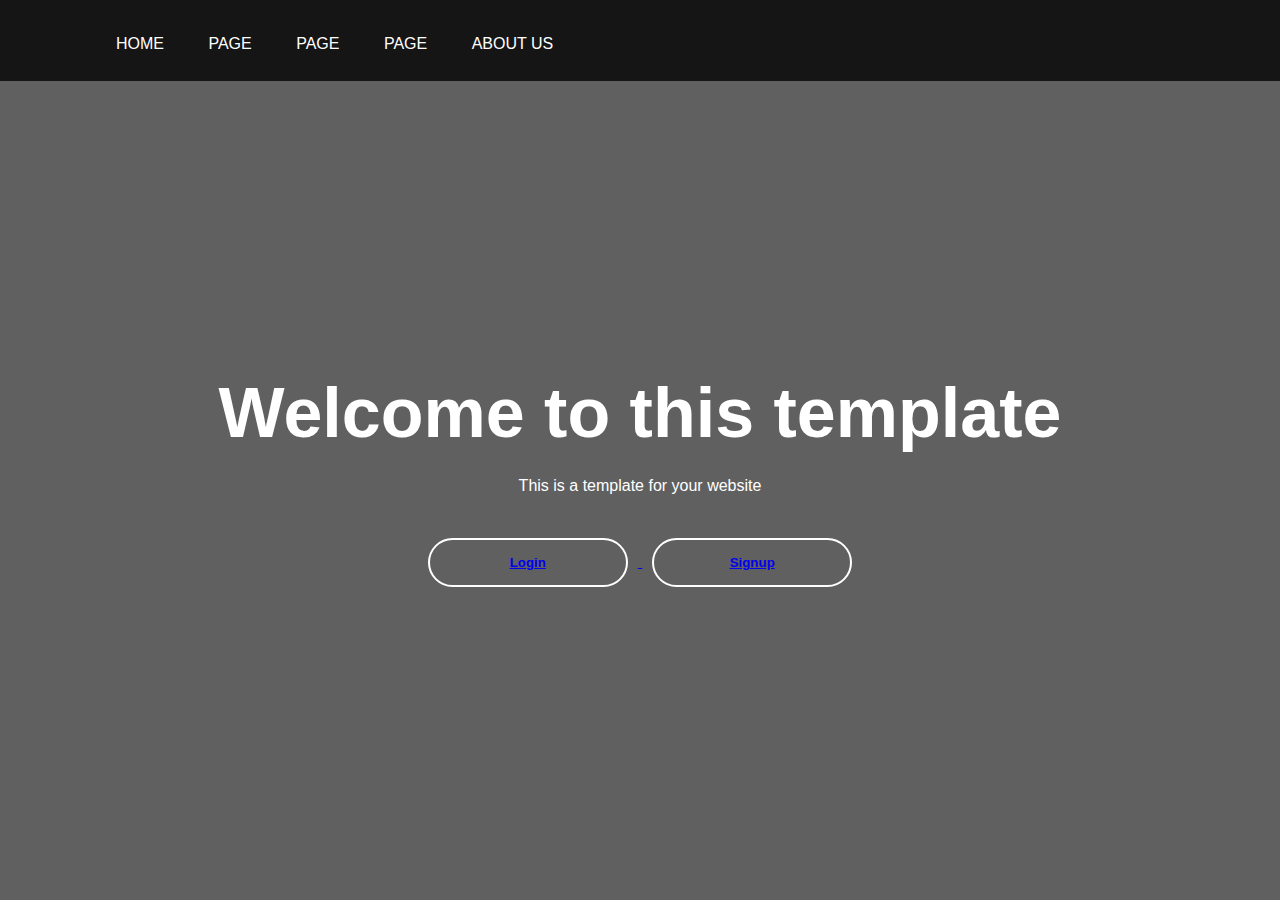
<file: index.html>
<html>
    <head>
        <title>Home</title>
        <link rel="stylesheet" href="style.css"
    </head>
    <body>
        <div class="banner1">
            <div class="banner2">
            <div class="navbar">
                <ul>
                    <li><a href="index.html">Home</a></li>
                    <li><a href="page1.html">Page</a></li>
                    <li><a href="page2.html">Page</a></li>
                    <li><a href="page3.html">Page</a></li>
                    <li><a href="about-us.html">About us</a></li>
                </ul>
            </div>

            <div class="content1">
                <h1>Welcome to this template</h1>
                <p>This is a template for <b>your website</b></p>
                <div>
                    <button type="button"><span><a href="login.html"</a></span>Login</button>
                    <button type="button"><span><a href="signup.html"</a></span>Signup</button>
                </div>
            </div>
            </div>
    </body>
</html>
</file>
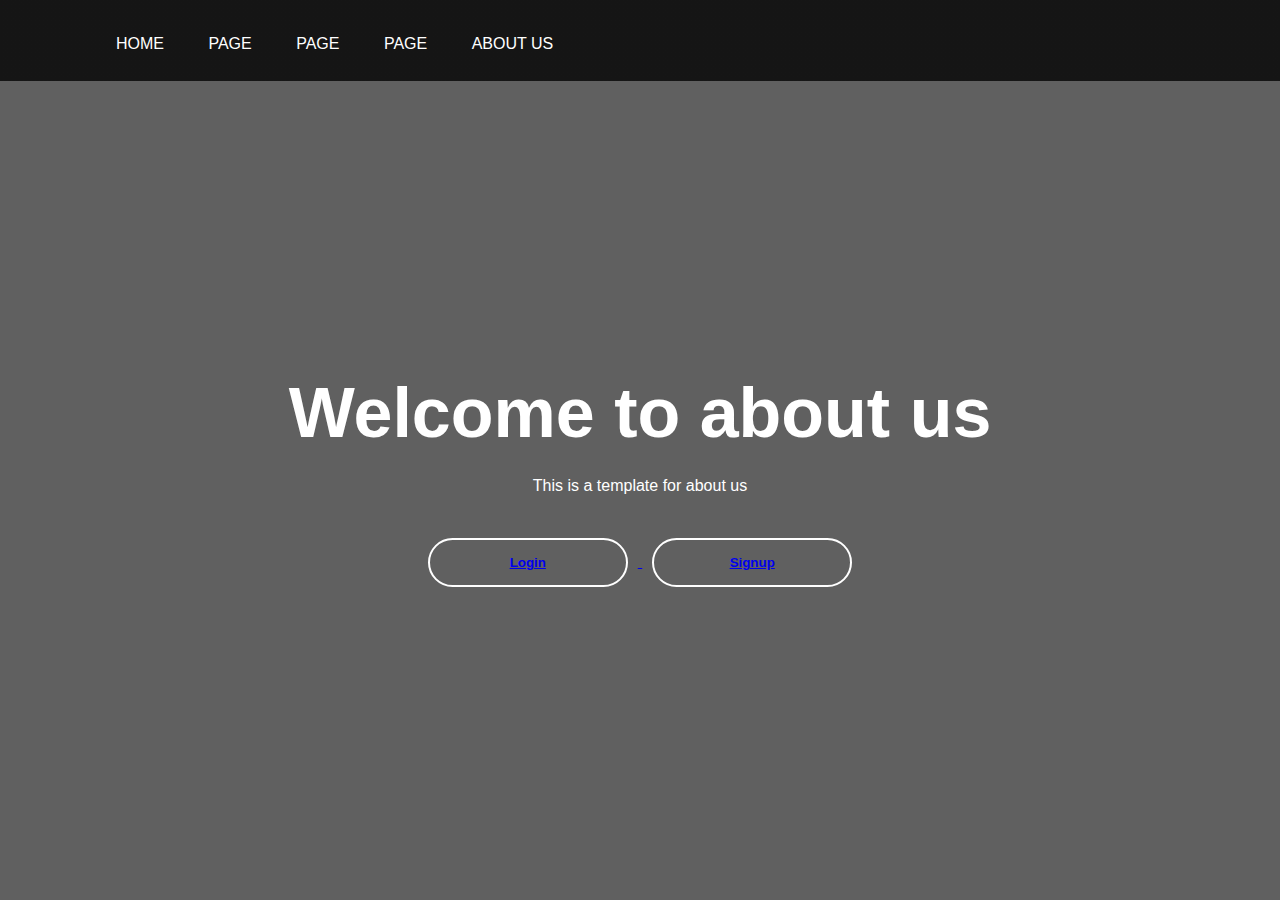
<file: about-us.html>
<html>
    <head>
        <title>About us</title>
        <link rel="stylesheet" href="style.css"
    </head>
    <body>
        <div class="banner1">
            <div class="banner2">
            <div class="navbar">
                <ul>
                    <li><a href="index.html">Home</a></li>
                    <li><a href="page1.html">Page</a></li>
                    <li><a href="page2.html">Page</a></li>
                    <li><a href="page3.html">Page</a></li>
                    <li><a href="about-us.html">About us</a></li>
                </ul>
            </div>

            <div class="content1">
                <h1>Welcome to about us</h1>
                <p>This is a template for <b>about us</b></p>
                <div>
                    <button type="button"><span><a href="login.html"</a></span>Login</button>
                    <button type="button"><span><a href="signup.html"</a></span>Signup</button>
                </div>
            </div>
            </div>
    </body>
</html>
</file>
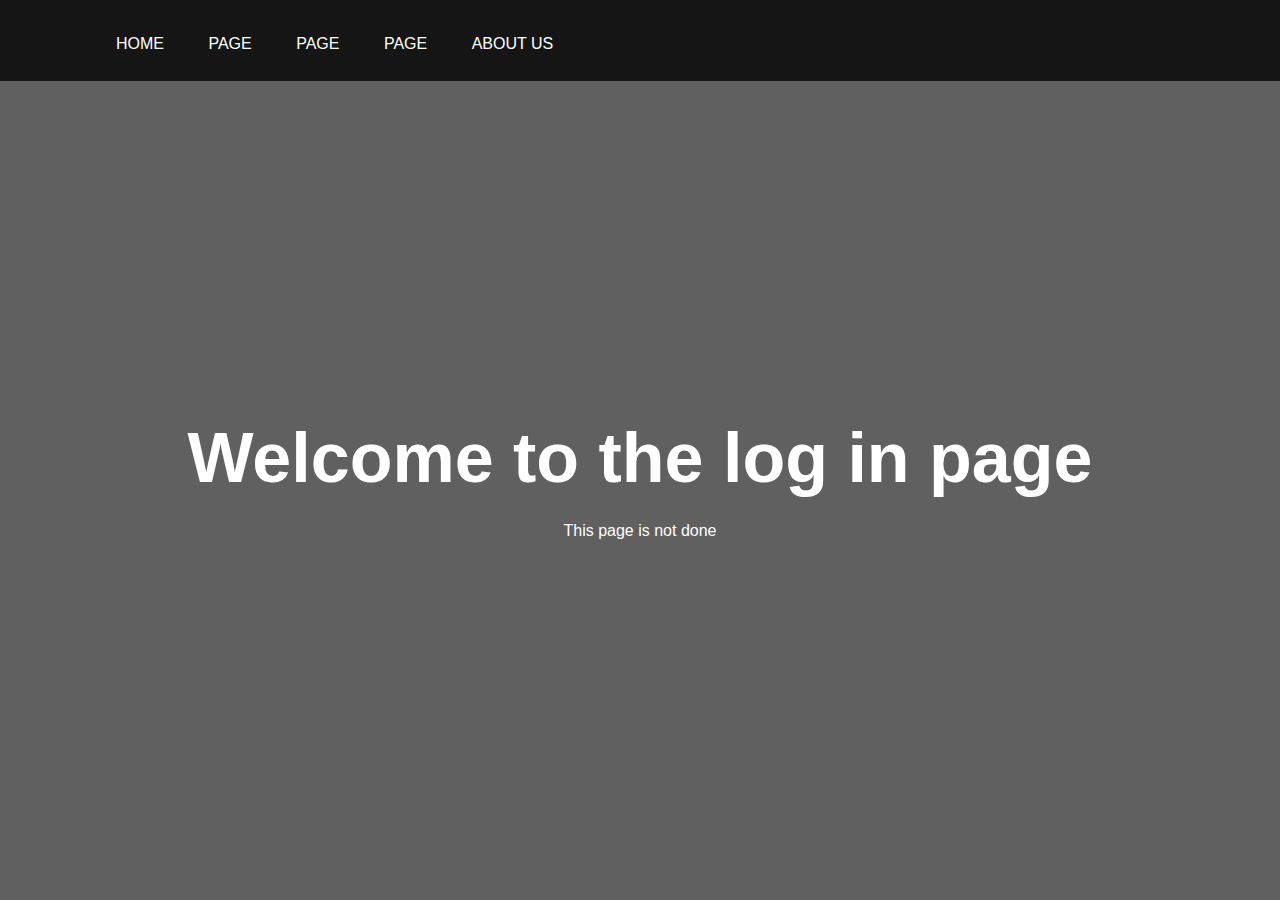
<file: login.html>
<html>
    <head>
        <title>Login</title>
        <link rel="stylesheet" href="style.css"
    </head>
    <body>
        <div class="banner1">
            <div class="banner2">
            <div class="navbar">
                <ul>
                    <li><a href="index.html">Home</a></li>
                    <li><a href="page1.html">Page</a></li>
                    <li><a href="page2.html">Page</a></li>
                    <li><a href="page3.html">Page</a></li>
                    <li><a href="about-us.html">About us</a></li>
                </ul>
            </div>

            <div class="content1">
                <h1>Welcome to the log in page</h1>
                <p>This page is <b>not done</b></p>
            </div>
            </div>
    </body>
</html>
</file>
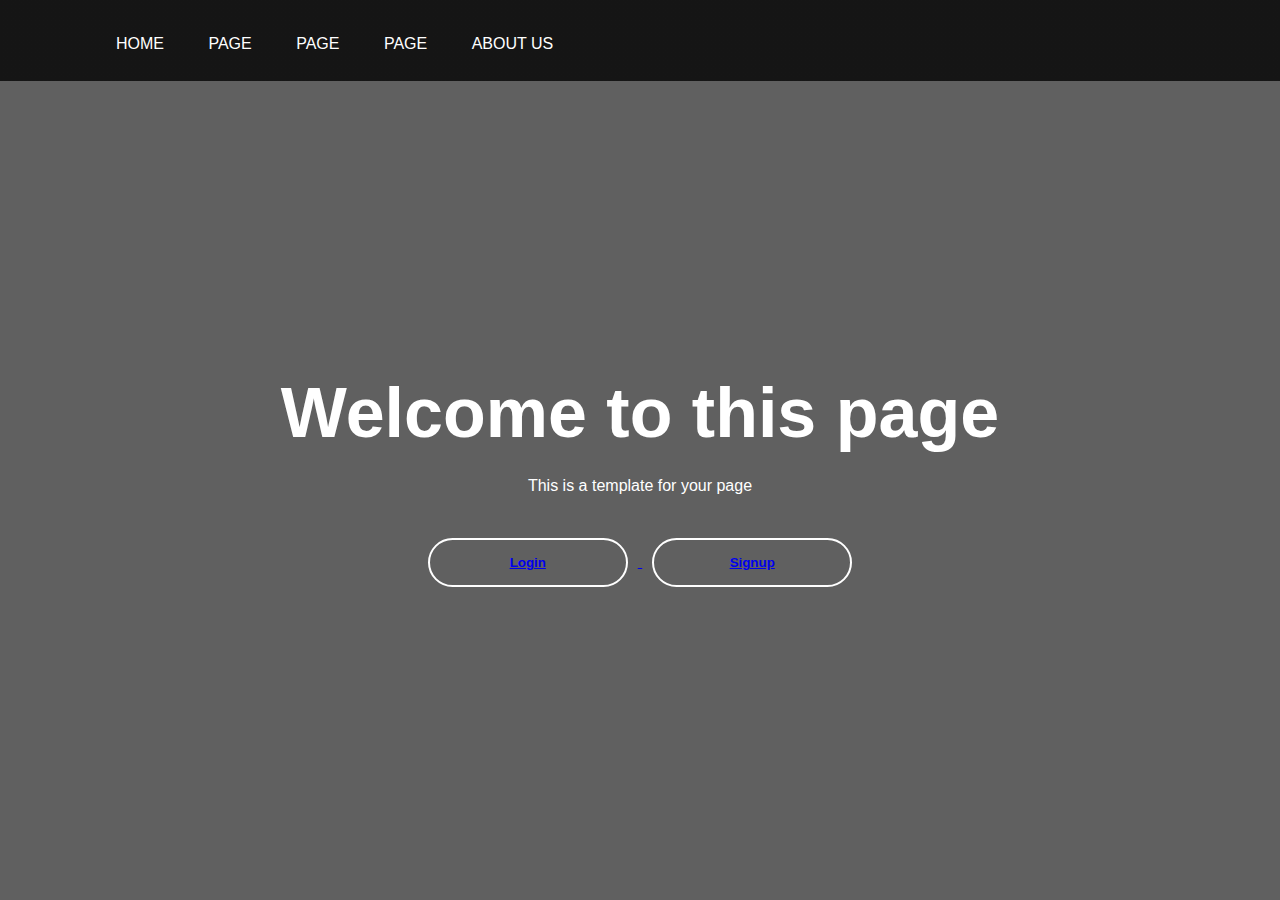
<file: page1.html>
<html>
    <head>
        <title>IDK.org</title>
        <link rel="stylesheet" href="style.css"
    </head>
    <body>
        <div class="banner1">
            <div class="banner2">
            <div class="navbar">
                <ul>
                    <li><a href="index.html">Home</a></li>
                    <li><a href="page1.html">Page</a></li>
                    <li><a href="page2.html">Page</a></li>
                    <li><a href="page3.html">Page</a></li>
                    <li><a href="about-us.html">About us</a></li>
                </ul>
            </div>

            <div class="content1">
                <h1>Welcome to this page</h1>
                <p>This is a template for <b>your page</b></p>
                <div>
                    <button type="button"><span><a href="login.html"</a></span>Login</button>
                    <button type="button"><span><a href="signup.html"</a></span>Signup</button>
                </div>
            </div>
            </div>
    </body>
</html>
</file>
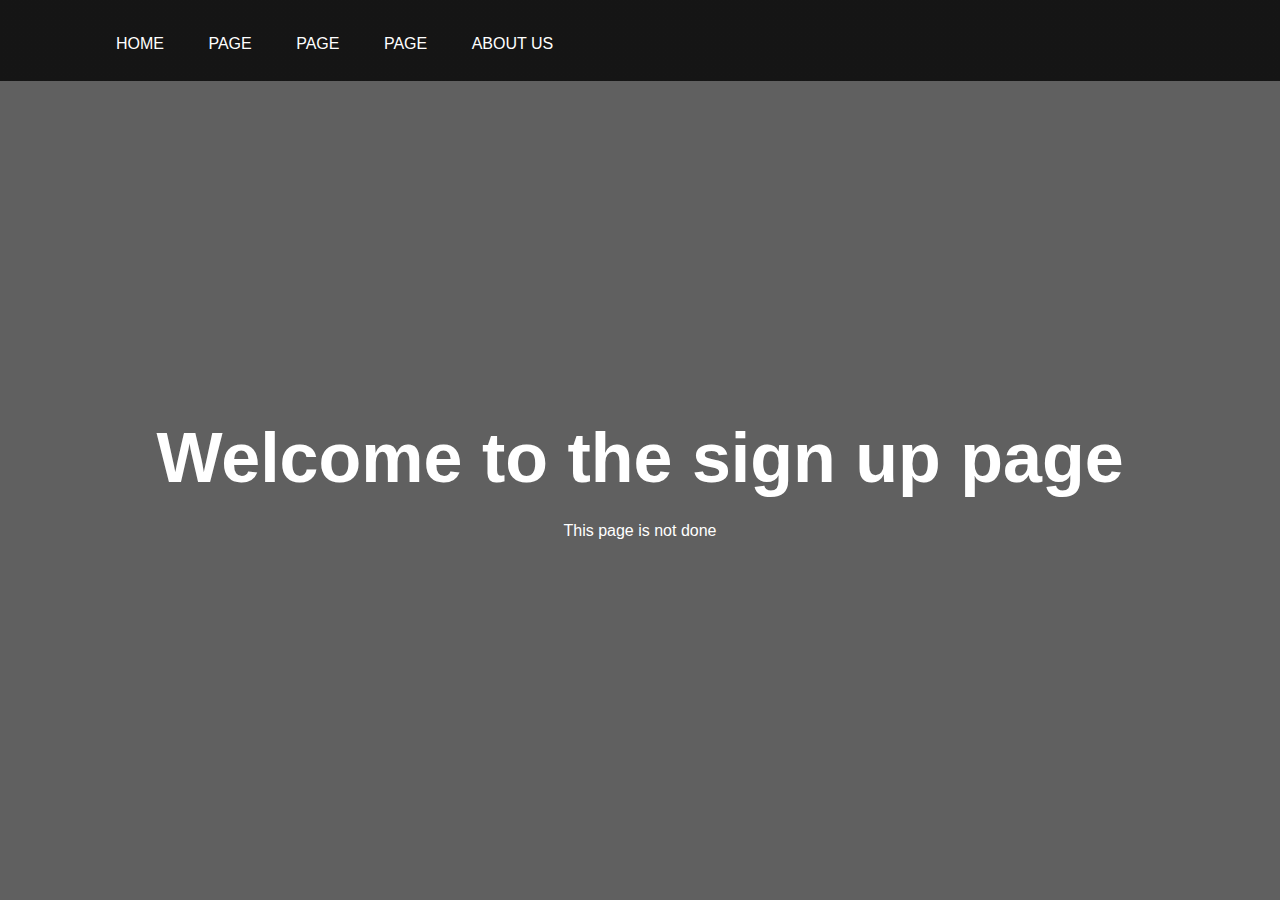
<file: signup.html>
<html>
    <head>
        <title>Sign up</title>
        <link rel="stylesheet" href="style.css"
    </head>
    <body>
        <div class="banner1">
            <div class="banner2">
            <div class="navbar">
                <ul>
                    <li><a href="index.html">Home</a></li>
                    <li><a href="page1.html">Page</a></li>
                    <li><a href="page2.html">Page</a></li>
                    <li><a href="page3.html">Page</a></li>
                    <li><a href="about-us.html">About us</a></li>
                </ul>
            </div>

            <div class="content1">
                <h1>Welcome to the sign up page</h1>
                <p>This page is <b>not done</b></p>
            </div>
            </div>
    </body>
</html>
</file>
<file: style.css>
*{
    margin: 0;
    padding: 0;
    font-family: sans-serif;
}
.banner1{
    width: 100%;
    height: 100vh;
    background-image: linear-gradient(rgba(0,0,0,0.25),rgba(0,0,0,0.25)),url(grab-bg.jpg);
    background-size: cover;
    background-position: center;
}
.banner2{
    width: 100%;
    height: 9vh;
    background-image: linear-gradient(rgba(0,0,0,0.78),rgba(0,0,0,0.78));
    background-size: cover;
    background-position: center;
}
.navbar{
    width: 85%;
    margin: auto;
    padding: 35px 0;
    display: flex;
    align-items: center;
    justify-content: space-between;
}
.logo{
    width: 120px;
    cursor: pointer;
}
.navbar ul li{
    list-style: none;
    display: inline-block;
    margin: 0 20px;
    position: relative;
}

.navbar ul li a{
    text-decoration: none;
    color: #fff;
    text-transform: uppercase;
}
.navbar ul li::after{
    content: '';
    height: 3px;
    width: 0%;
    background: #fff;
    position: absolute;
    left: 0;
    bottom: -3px;
    transition: 0.5s;
}
.navbar ul li:hover::after{
    width:100%
}
.content1{
    width: 100%;
    position: absolute;
    top: 50%;
    transform: translateY(-50%);
    text-align: center;
    color: #fff;
}
.content1 h1{
    font-size: 70px;
    margin-top: 80px;
}
.content1 p{
    margin: 20px auto;
    font-weight: 100;
    line-height: 25px;
}
button{
    width: 200px;
    padding: 15px 0;
    text-align: center;
    margin: 20px 10px;
    border-radius: 25px;
    font-weight: bold;
    border: 2px solid #fff;
    background: transparent;
    color: #fff;
    cursor: pointer;
    position: relative;
    overflow: hidden;
}

span{
    background: #1f1f1f;
    height: 100%;
    width: 0%;
    border-radius: 25px;
    position: absolute;
    left: 0;
    bottom: 0;
    z-index: -1;
    transition: 0.5s;
}
button:hover span{
    width: 100%;
}
button:hover{
       
}
button:click{

}
</file>
